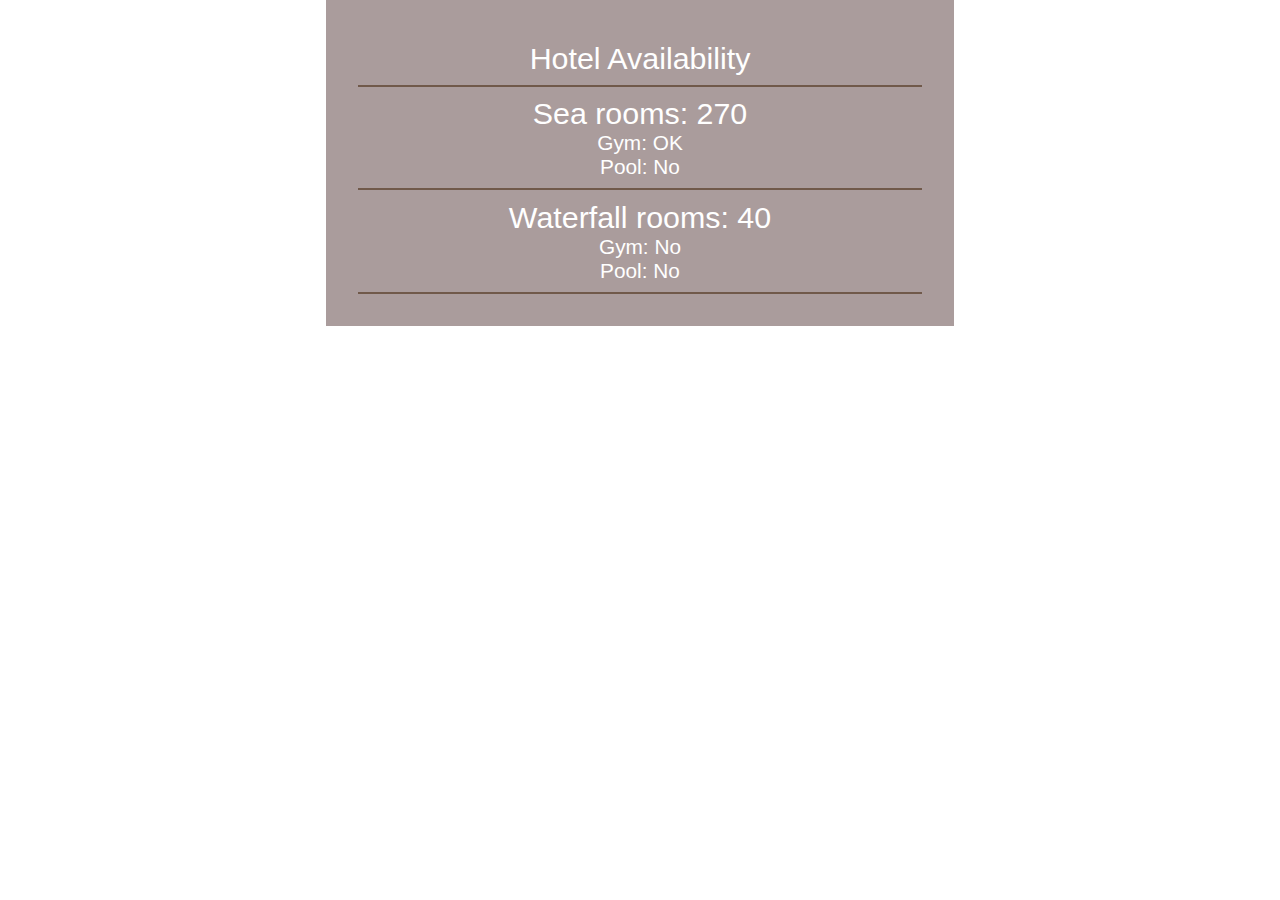
<file: c03/index.html>
<!DOCTYPE html>
<html lang="en">
  <head>
    <meta charset="UTF-8" />
    <meta name="viewport" content="width=device-width, initial-scale=1.0" />
    <title>Hotel</title>
    <link rel="stylesheet" href="css/styles.css" />
  </head>
  <body>
    <div class="hotelAvailability">
      <div class="top-content">
        <h1>Hotel Availability</h1>
      </div>

      <div class="hotels">
        <div class="seaHotel">
          <p class="sea" id="sea"></p>
          <p id="sgym">Gym: <span id="sgym_isAvailable"></span></p>
          <p id="spool">Pool: <span id="spool_isAvailable"></span></p>
        </div>
        <div class="waterfallHotel">
          <p class="waterfall" id="waterfall"></p>
          <p id="wgym">Gym: <span id="wgym_isAvailable"></span></p>
          <p id="wpool">Pool: <span id="wpool_isAvailable"></span></p>
        </div>
      </div>
    </div>
    <script src="js/script.js"></script>
  </body>
</html>
</file>
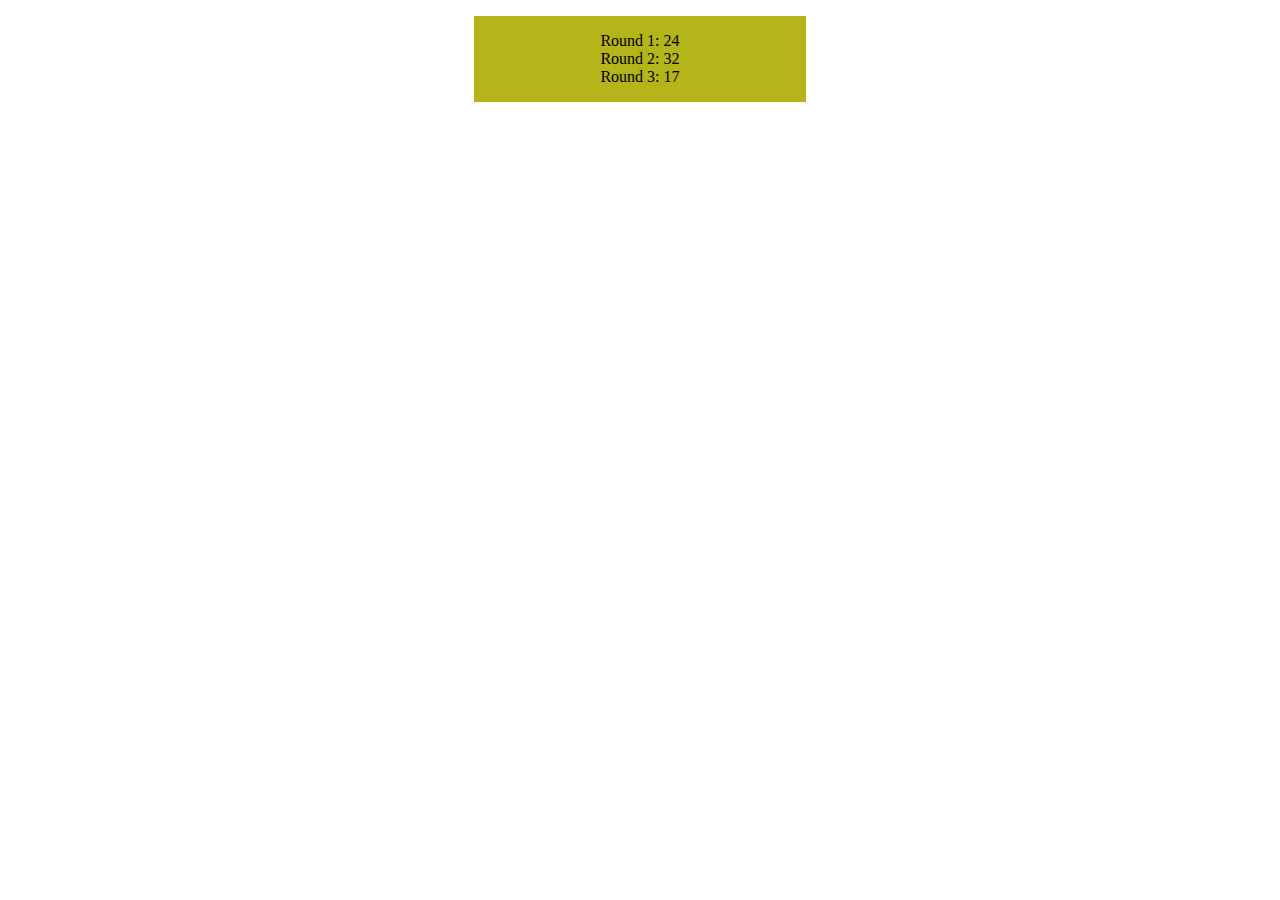
<file: c04/index.html>
<!DOCTYPE html>
<html lang="en">
  <head>
    <meta charset="UTF-8" />
    <meta name="viewport" content="width=device-width, initial-scale=1.0" />
    <title>Hotel</title>
    <link rel="stylesheet" href="css/styles.css" />
  </head>
  <body>
    <div id="container" class="container"></div>
    <script src="js/script.js"></script>
  </body>
</html>
</file>
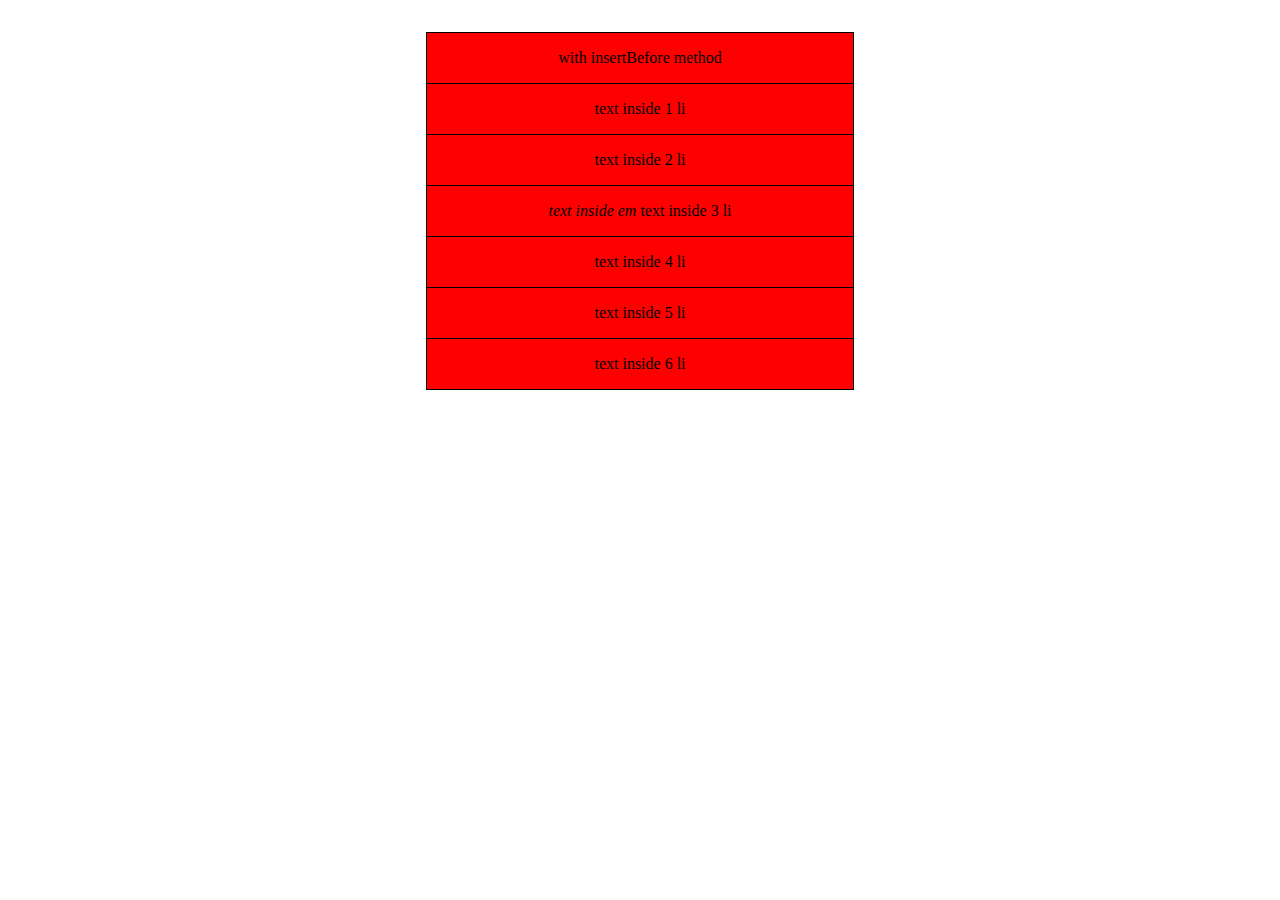
<file: c05/index.html>
<!DOCTYPE html>
<html lang="en">
  <head>
    <meta charset="UTF-8" />
    <meta name="viewport" content="width=device-width, initial-scale=1.0" />
    <title>Hotel</title>
    <link rel="stylesheet" href="css/styles.css" />
  </head>
  <body>
    <div id="container" class="container">
      <ul id="elements">
        <li id="liWithText1" class="hot">text inside 1 li</li>
        <li id="liWithText2" class="hot">text inside 2 li</li>
        <li id="liWithText3" class="hot">
          <em>text inside em</em> text inside 3 li
        </li>
        <li id="liWithText4" class="hot">text inside 4 li</li>
        <li id="liWithText5" class="hot">text inside 5 li</li>
        <li id="liWithText6" class="hot">text inside 6 li</li>
      </ul>
      <p id="attributeName"></p>
    </div>
    <script src="js/script.js"></script>
  </body>
</html>
</file>
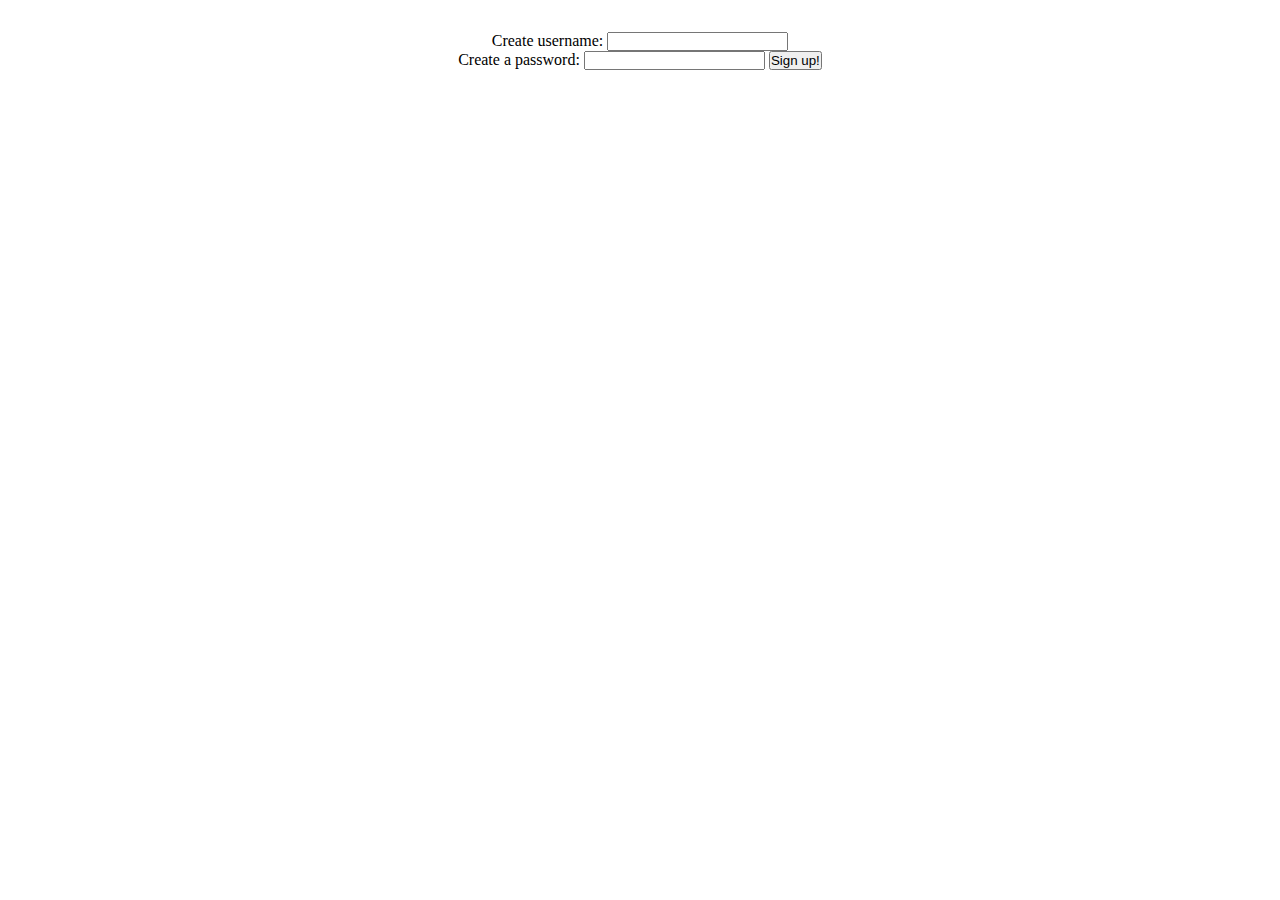
<file: c06/index.html>
<!DOCTYPE html>
<html lang="en">
  <head>
    <meta charset="UTF-8" />
    <meta name="viewport" content="width=device-width, initial-scale=1.0" />
    <title>JS</title>
    <link rel="stylesheet" href="css/styles.css" />
  </head>
  <body>
    <div id="container" class="container">
      <form action="#" method="post">
        <label for="username">Create username:</label>
        <!-- <input type="text" id="username" onblur="checkUsername()" /> -->
        <input type="text" id="username" />
        <div id="feedback"></div>

        <label for="password">Create a password:</label>
        <input type="password" id="password" />

        <input type="submit" value="Sign up!" />
      </form>
    </div>
    <script src="js/script.js"></script>
  </body>
</html>
</file>
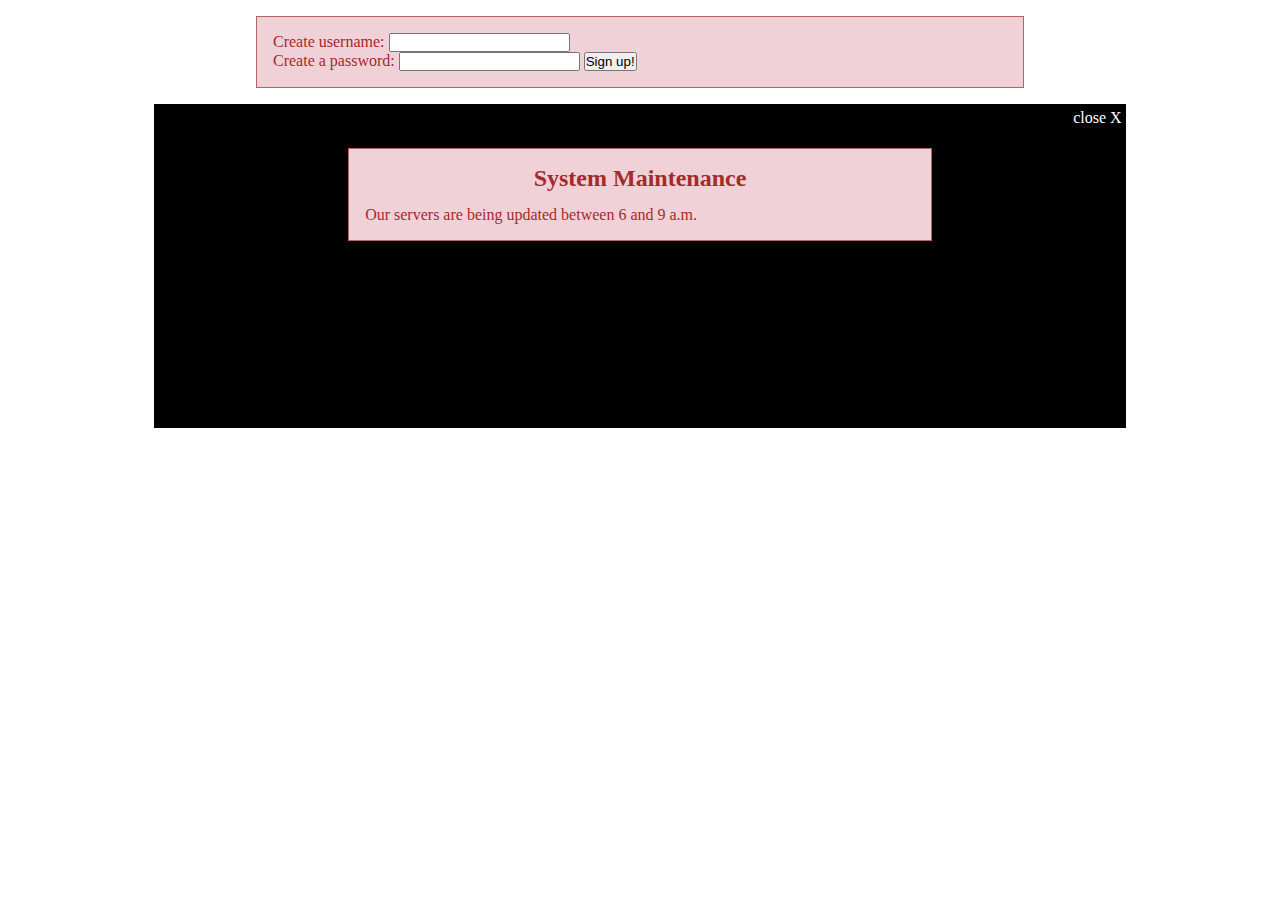
<file: events/index.html>
<!DOCTYPE html>
<html lang="en">
  <head>
    <meta charset="UTF-8" />
    <meta name="viewport" content="width=device-width, initial-scale=1.0" />
    <title>JS</title>
    <link rel="stylesheet" href="css/styles.css" />
  </head>
  <body>
    <div id="container" class="container">
      <form action="#" method="post">
        <label for="username">Create username:</label>
        <!-- <input type="text" id="username" onblur="checkUsername()" /> -->
        <input type="text" id="username" />
        <div id="feedback"></div>

        <label for="password">Create a password:</label>
        <input type="password" id="password" />

        <input type="submit" value="Sign up!" class="submit" />
      </form>
    </div>
    <script src="js/script.js"></script>
  </body>
</html>
</file>
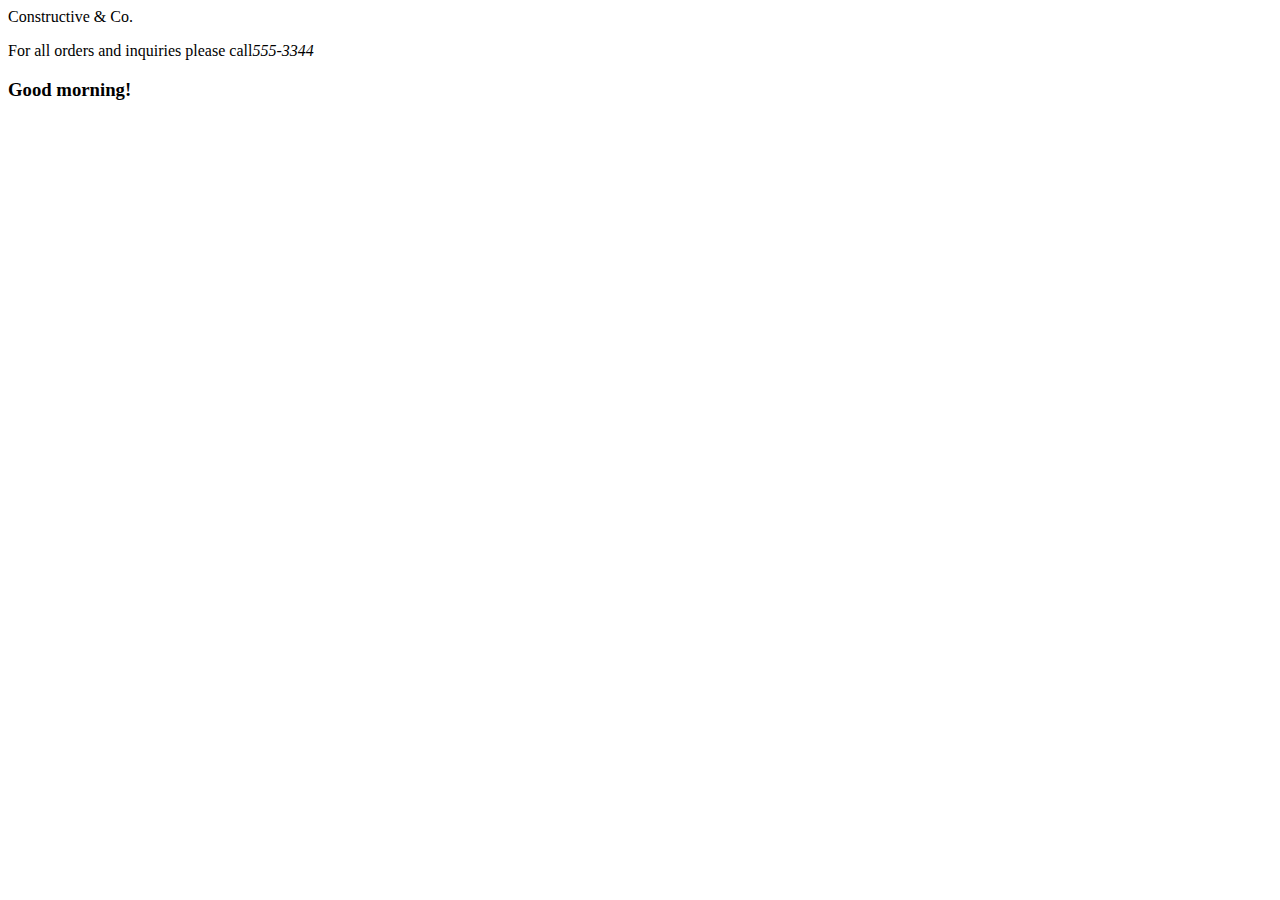
<file: abc/add-content.html>
<!DOCTYPE html>
<html lang="en">
  <head>
    <meta charset="UTF-8" />
    <meta name="viewport" content="width=device-width, initial-scale=1.0" />
    <title>Add content</title>
    <link rel="stylesheet" href="css/c01.css" />
  </head>
  <body>
    <hl> Constructive &amp; Co. </hl>
    <p>For all orders and inquiries please call<em>555-3344</em></p>
    <script src="js/add-content.js"></script>
  </body>
</html>
</file>
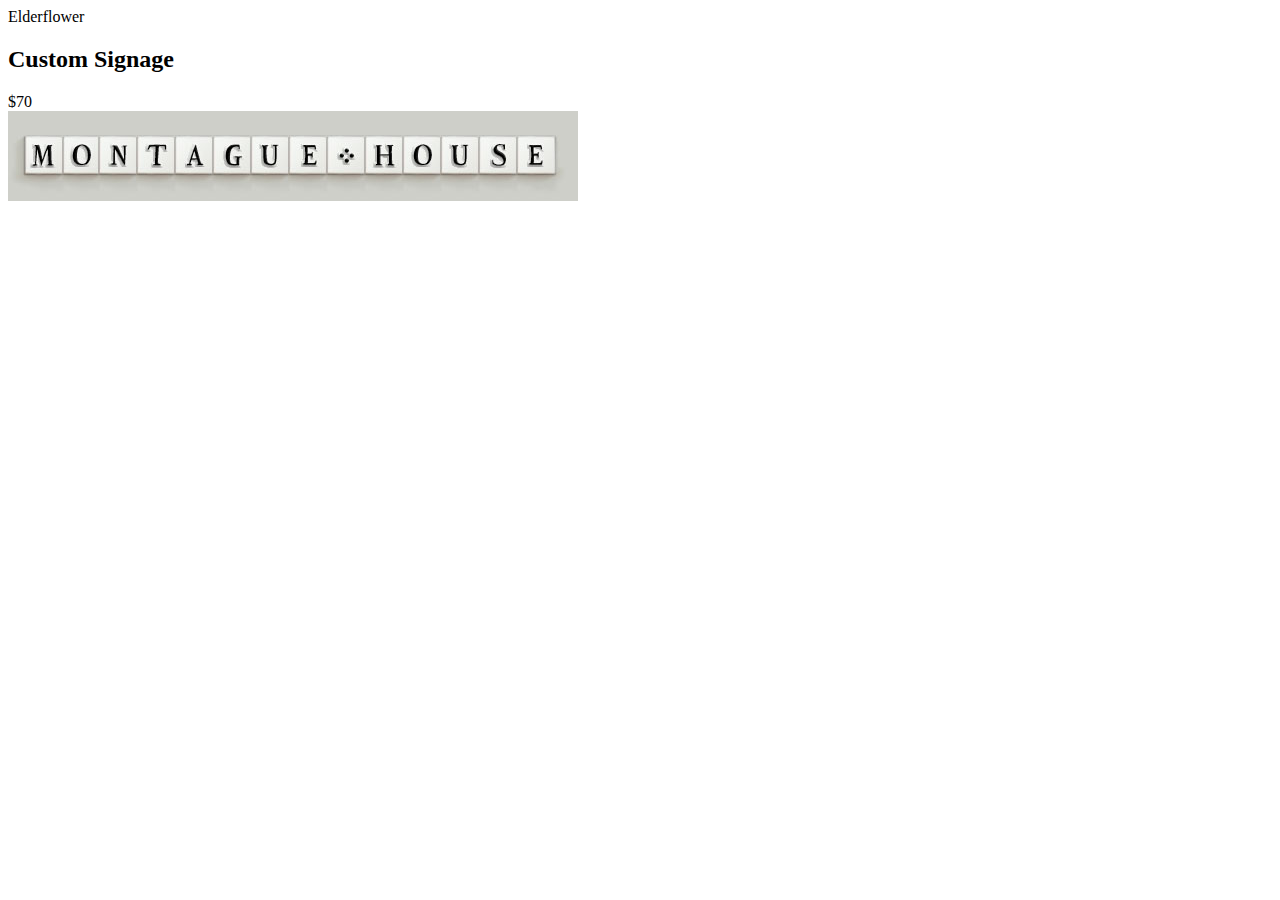
<file: basic/numeric-variable.html>
<!DOCTYPE html>
<html lang="en">
  <head>
    <meta charset="UTF-8" />
    <meta name="viewport" content="width=device-width, initial-scale=1.0" />
    <title>Numeric-variable</title>
  </head>
  <body>
    <hl>Elderflower</hl>
    <div id="content">
      <h2>Custom Signage</h2>
      <div id="cost">Cost: $5 per tile</div>
      <img src="images/preview.jpg" alt="Sign" />
    </div>
    <script src="js/numeric-variable.js"></script>
  </body>
</html>
</file>
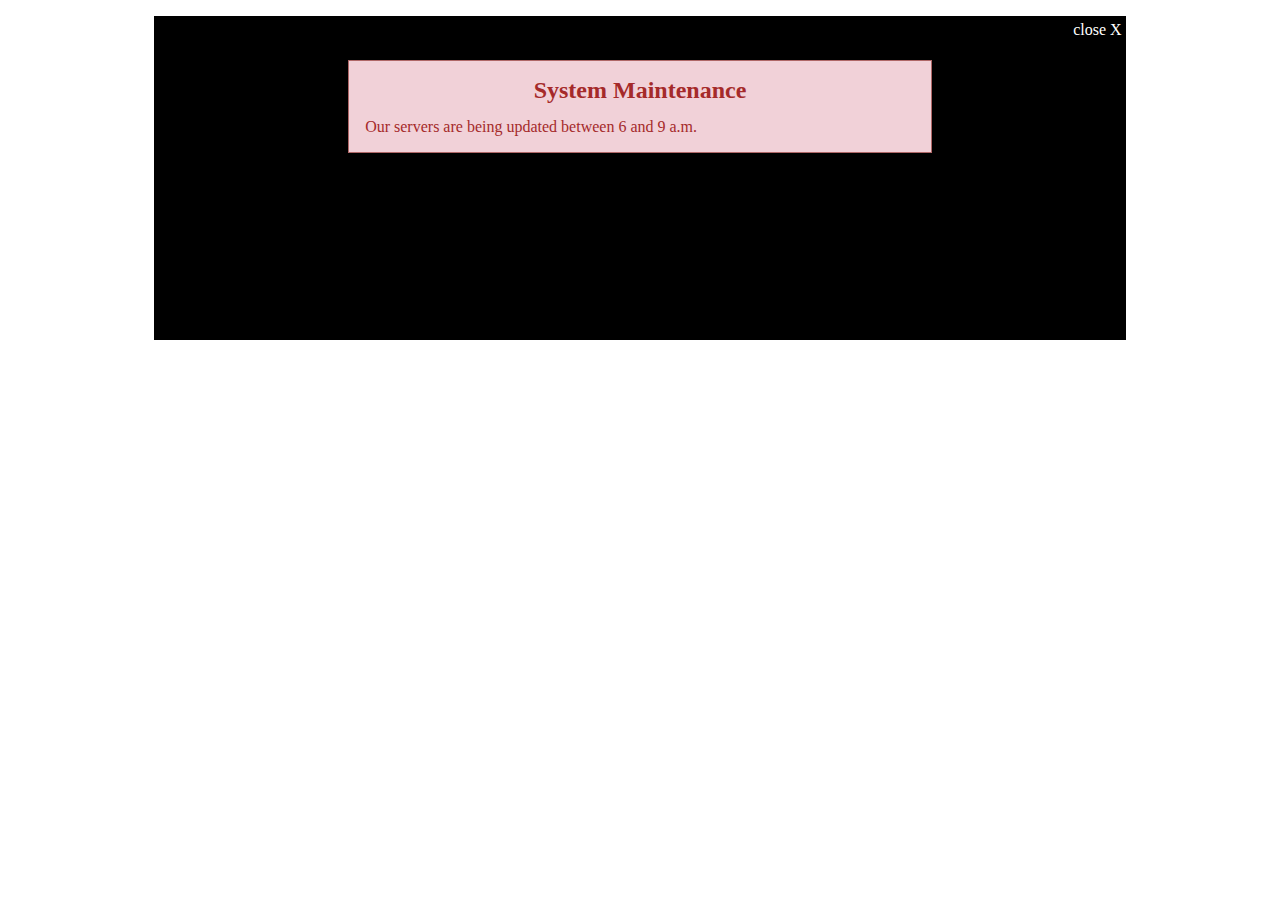
<file: events/click.html>
<!DOCTYPE html>
<html lang="en">
  <head>
    <meta charset="UTF-8" />
    <meta name="viewport" content="width=device-width, initial-scale=1.0" />
    <title>JS</title>
    <link rel="stylesheet" href="css/styles.css" />
  </head>
  <body>
    <script src="js/script.js"></script>
  </body>
</html>
</file>
<file: c03/css/styles.css>
* {
  margin: 0;
  padding: 0;
  box-sizing: border-box;
}

.hotelAvailability {
  max-width: 49vw;
  margin: 0 auto;
  padding: 2em;
  background-color: rgb(170, 156, 156);
  color: white;
  font-family: Arial, Helvetica, sans-serif;
  text-align: center;
}

.top-content h1,
.hotels {
  font-size: 1.9rem;
  font-weight: 400;
  padding: 0.3em 0;
  border-bottom: 2px solid rgb(112, 89, 74);
}

.seaHotel {
  border-bottom: 2px solid rgb(112, 89, 74);
  padding-bottom: 0.3em;
  margin-bottom: 0.3em;
}

#sgym,
#spool,
#wgym,
#wpool {
  font-size: 1.3rem;
}
</file>
<file: c04/css/styles.css>
* {
  margin: 0;
  padding: 0;
  box-sizing: border-box;
}

.container {
  width: 26vw;
  background-color: rgb(180, 180, 27);
  color: black;
  text-align: center;
  padding: 1em;
  margin: 1em auto;
}
</file>
<file: c05/css/styles.css>
* {
  margin: 0;
  padding: 0;
  box-sizing: border-box;
}

.container {
  width: 36vw;
  color: black;
  text-align: center;
  padding: 1em;
  margin: 1em auto;
}

ul {
  list-style-type: none;
  border: 1px solid black;
}

li {
  background-color: red;
  border-bottom: 1px solid black;
  padding: 1em;
}

li:last-child {
  border-bottom: none;
}

.cool {
  background-color: chartreuse;
}
</file>
<file: c06/css/styles.css>
* {
  margin: 0;
  padding: 0;
  box-sizing: border-box;
}

.container {
  width: 36vw;
  color: black;
  text-align: center;
  padding: 1em;
  margin: 1em auto;
}
</file>
<file: events/css/styles.css>
* {
  margin: 0;
  padding: 0;
  box-sizing: border-box;
}

#note {
  max-width: 76vw;
  height: 36vh;
  background-color: black;
  margin: 1em auto;
}

.header {
  /* display: flex; */
}

a {
  display: block;
  color: white;
  text-decoration: none;
  text-align: right;
  padding: 0.3em;
}

.container {
  max-width: 60%;
  background-color: rgb(241, 209, 216);
  color: brown;
  margin: 1em auto;
  padding: 1em;
  border: 1px solid rgb(175, 103, 103);
}

h2 {
  text-align: center;
  margin-bottom: 0.6em;
}
</file>
<file: abc/css/c01.css>

</file>
